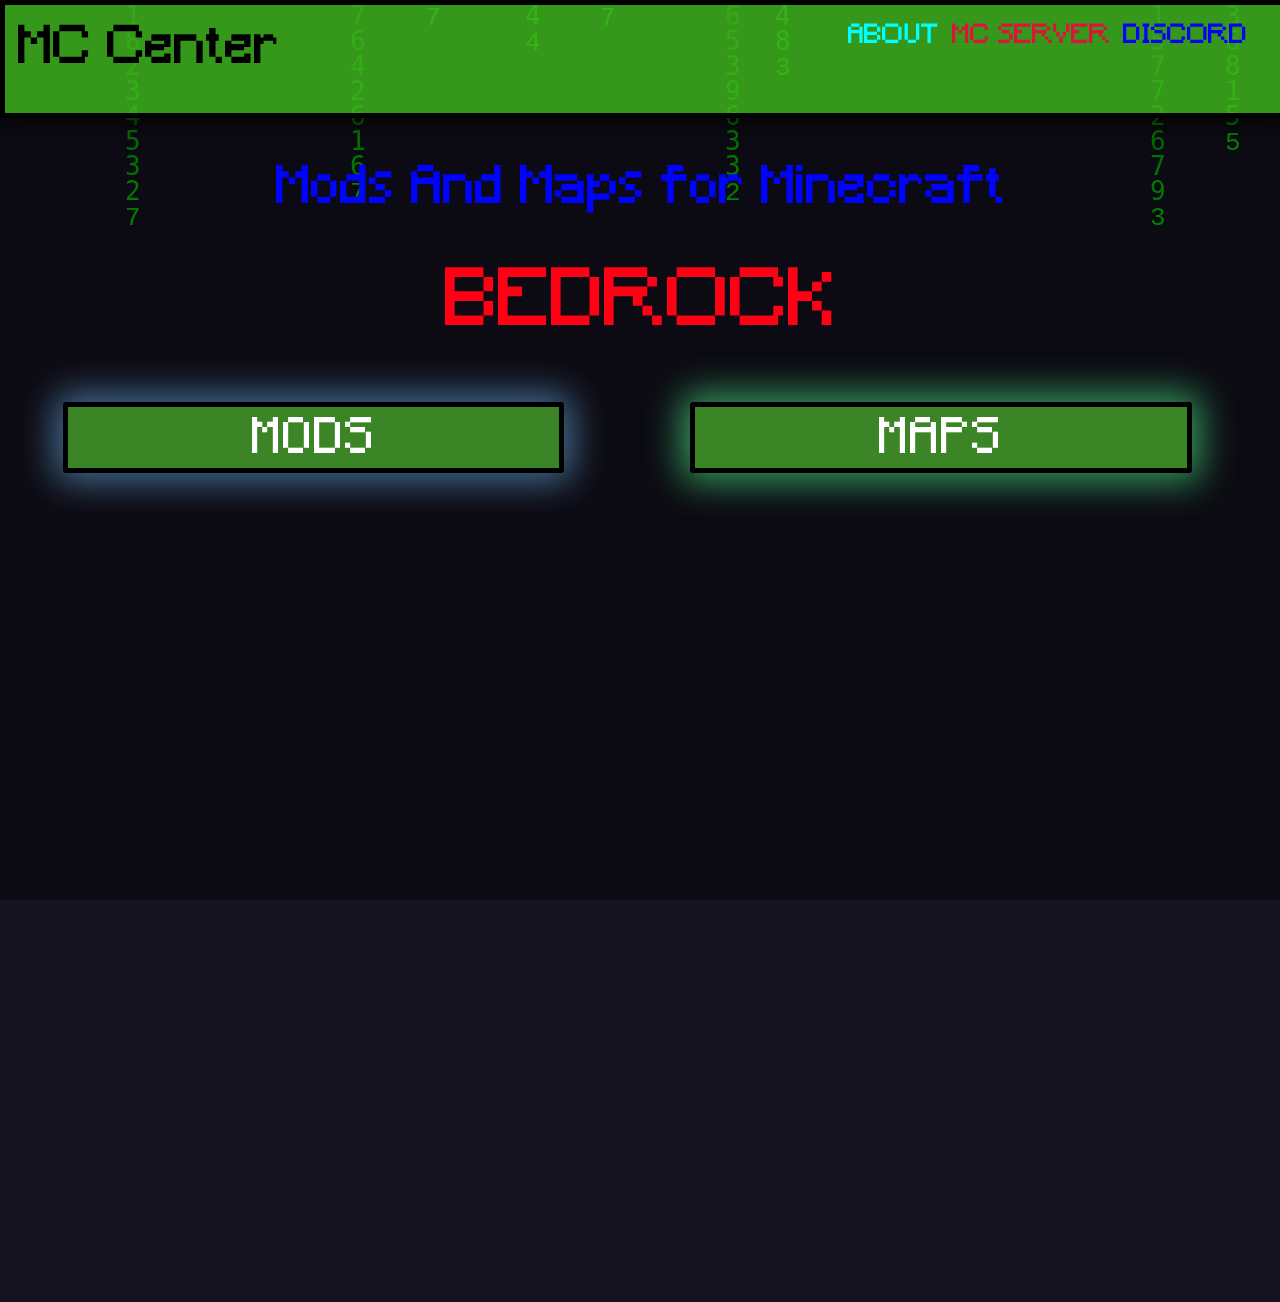
<file: index.html>
<!DOCTYPE html>
<html>

<head>
  <meta charset="UTF-8">

  <title></title>


  <meta name="viewport" content="width=device-width, initial-scale=1">
  <title></title>
  <link rel="stylesheet" href="main.css">
  
</head>

<body>
  <canvas id="canvas"></canvas>
   <nav class="promotion">
    <label for="MC CENTER">MC Center</label>
    <ul>
      <li><a href="about.html" style="color:aqua;">ABOUT</a></li>
      <li><a href="" style="color:crimson;">MC SERVER</a></li>
      <li><a href="" style="color:blue;">DISCORD</a></li>
    </ul>
  </nav>
  <p id="one">Mods And Maps for Minecraft</p>
  <p id="two">BEDROCK</p>
  <div class="main">
    <button id="modbtn">MODS</button>
    <button id="mapbtn">MAPS</button>
  </div>
  <a id="mod" href="mods/search.html" style="display: none;"></a>
  <script>
    document.getElementById('modbtn').onclick = () => {
      document.getElementById('mod').click()
    }
    let canvas=document.getElementById('canvas')
    canvas.width=window.innerWidth
    canvas.height=window.innerHeight
    let ctx=canvas.getContext('2d')
    console.log(ctx);
    class syntax{
  constructor(x,fontsize,height){
    this.fontsize=fontsize
    this.char='0123456789'
    this.x=x
    this.y=height
    this.text=''
    this.height=height
  }
  draw(ctx){
    this.text=this.char.charAt(Math.floor(Math.random()*10))
    ctx.fillStyle='green'
    ctx.fillText(this.text,this.x*this.fontsize,this.y*this.fontsize)
    if(this.y * this.fontsize>this.height && Math.random() > 0.98){
      this.y=0
    }else{
      this.y++
    }
  }
    }
  class effect{
    constructor(width,height){
      this.width=width
      this.height=height
      this.fontsize=25
      this.columns=width/this.fontsize
      this.syntax=[]
      for (let index = 0; index < this.columns; index++) {
        this.syntax[index]=new syntax(index,this.fontsize,this.height)
      }
    }
  }
  let eff=new effect(canvas.width,canvas.height)
  let lastTime=0
    let tewst=new syntax(canvas.width,canvas.height,20)
    let startTime=Date.now()
    let fps=1000/24
    let timer=0
    function draw(timestamp) {
      let deltaTime=timestamp-lastTime
      lastTime=timestamp
      if(timer>fps){
        ctx.font=26 +'px monospace'
        ctx.fillStyle='rgba(0,0,0,0.05)'
        ctx.fillRect(0,0,canvas.width,canvas.height)
        eff.syntax.forEach(sys=>sys.draw(ctx))
        timer=0
      }else{
        timer+=deltaTime
      }
      requestAnimationFrame(draw)
    }
    draw(0)
  </script>
</body>

</html>
</file>
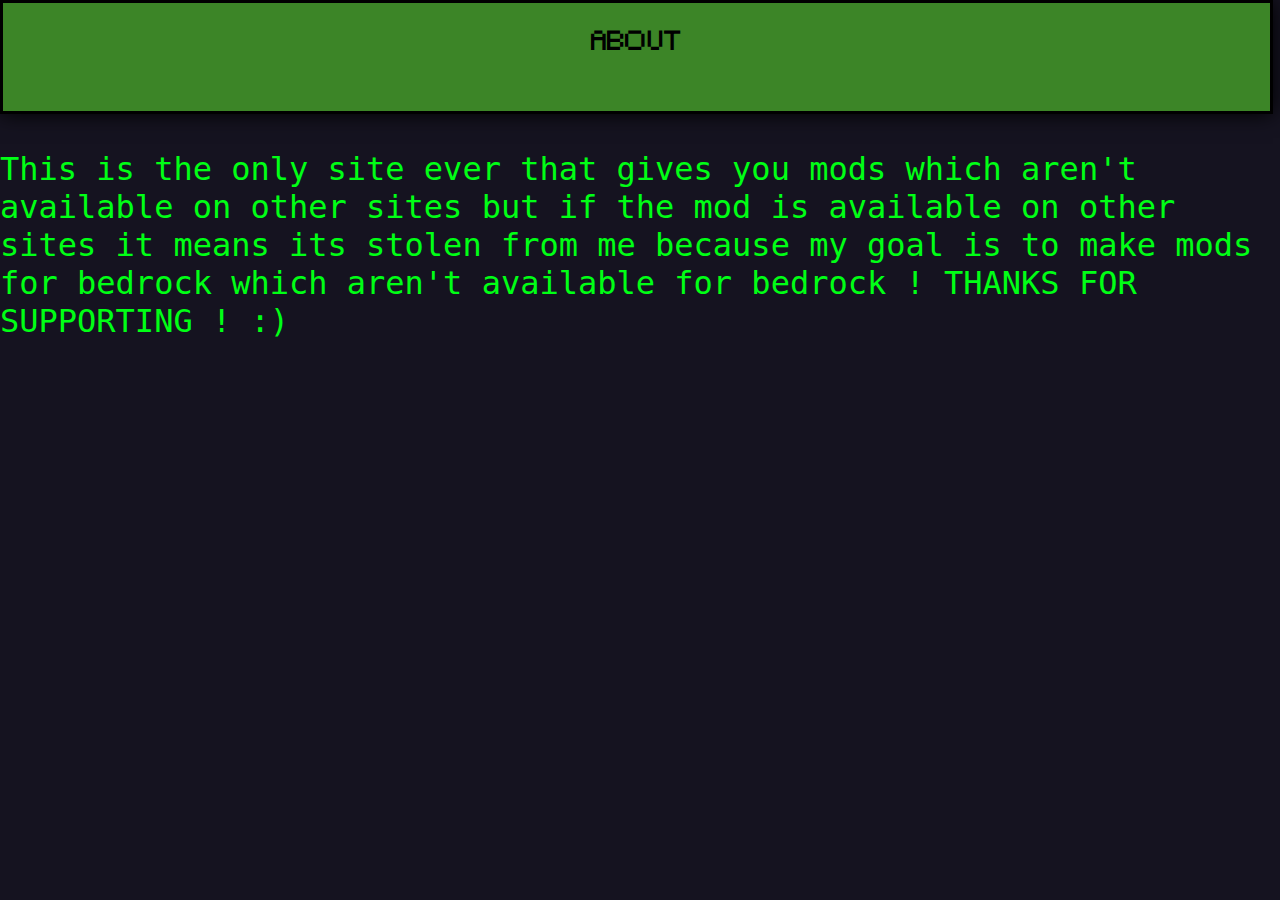
<file: about.html>
<!DOCTYPE html>
<html lang="en">
<head>
    <meta charset="UTF-8">
    <meta http-equiv="X-UA-Compatible" content="IE=edge">
    <meta name="viewport" content="width=device-width, initial-scale=1.0">
    <title>Document</title>
    <style>
   @font-face {
  font-family: minecraft;
  src: url("resources/Minecraft.ttf");
}
*{
  margin:0;
  padding: 0;
  font-family: minecraft;
}
body{
    background-color: #151320;
    overflow: hidden hidden;
    animation: blar 0.5s linear;
}
        header{
            width: 99vw;
            height: 5vh;
          padding-top: 3vh;
            background-color: #3C8527;
            text-align: center;
            border: 0.2rem solid black;
            box-shadow: 0px 0px 20px black;
        font-size: 4vw;
        }
        main{
            margin-top: 4vh;
        }
        article p{
            word-break: keep-all;
            word-wrap:normal;
            overflow: hidden hidden;
            font-family: monospace;
            font-size: 2rem;
            color: rgb(0, 255, 21);
           animation: texta 1s linear;

        }
    
        @keyframes texta {
            from{
               opacity: 0;

            }
            to{
                filter:opacity(1rem)
             
            }
        }
        @keyframes blar {
            from{
                filter: blur(1rem);
            }
            to{
                filter: blur(0rem);
            }
        }
        @media (orientation:landscape) {
            header{
                font-size: 2vw;
                height: 9vh;
            }
        }
    </style>
</head>
<body>
    <header>ABOUT</header>
    <main>
        <article><p>This is the only site ever that gives you mods which aren't available on other sites but if the mod is available on other sites it means its stolen from me because my goal is to make mods for bedrock which aren't available for bedrock !

            THANKS FOR SUPPORTING ! :)
        </p></article>
    </main>
  
</body>
</html>
</file>
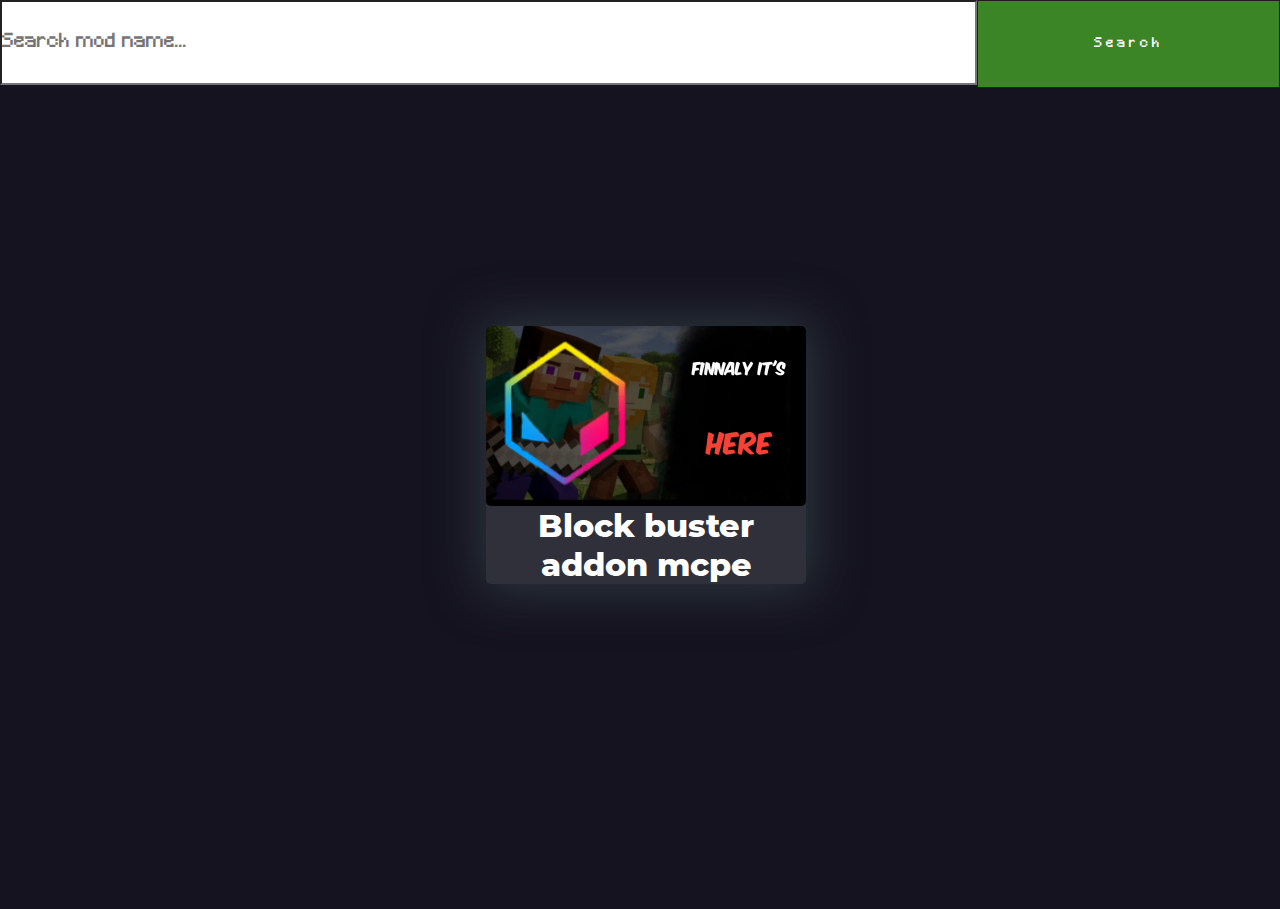
<file: mods/search.html>
<!DOCTYPE html>
<html lang="en">
<head>
    <meta charset="UTF-8">
    <meta http-equiv="X-UA-Compatible" content="IE=edge">
    <meta name="viewport" content="width=device-width, initial-scale=1.0">
    <title>Document</title>
    <link rel="stylesheet" href="search.css">
    
</head>
<body>

    <!--<img src="../resources/bg2.png" alt="" id="bg">-->
    <div class="search">
        <input type="text" id="search" placeholder="Search mod name...">
<button id="srch">Search</button>
    </div>
   <div class="mods-container">

   </div>
   <script src="search.js" type="module"></script>
   <script src="../resources\sweetalert2@11.js"></script>
    </body>
</html>
</file>
<file: main.css>
@font-face {
  font-family: minecraft;
  src: url("resources/Minecraft.ttf");
}
@font-face {
  font-family: 'MiNecraft';
  src: url('fonts/Minecraft-Bold.woff2') format('woff2');
  font-weight: bold;
  font-style: normal;
  font-display: swap;
} @font-face {
  font-family: 'Minecraft';
  src: url('fonts/Minecraft-BoldItalic.woff2') format('woff2');
  font-weight: bold;
  font-style: italic;
  font-display: swap;
} @font-face {
  font-family: 'Minecraft';
  src: url('fonts/Minecraft-Italic.woff2') format('woff2');
  font-weight: normal;
  font-style: italic;
  font-display: swap;
} @font-face {
  font-family: 'Minecraaft';
  src: url('fonts/Minecraft-Regular.woff2') format('woff2');
  font-weight: normal;
  font-style: normal;
  font-display: swap;
} @font-face {
  font-family: 'Monocraft';
  src: url('fonts/Monocraft.woff2') format('woff2');
  font-weight: 500;
  font-style: normal;
  font-display: swap;
} @font-face {
  font-family: 'Minecrafter';
  src: url('fonts/Minecrafter.woff2') format('woff2');
  font-weight: normal;
  font-style: normal;
  font-display: swap;
} @font-face {
  font-family: 'Minecrafter Alt';
  src: url('fonts/MinecrafterAlt.woff2') format('woff2');
  font-weight: normal;
  font-style: normal;
  font-display: swap;
} @font-face {
  font-family: 'Minecraft Evenings';
  src: url('fonts/MinecraftEvenings.woff2') format('woff2');
  font-weight: normal;
  font-style: normal;
  font-display: swap;
}
*{
  margin:0;
  padding: 0;
  font-family: minecraft;
  color:black;
}  
body{
  overflow: hidden hidden;
  background-color: #151320;
  height: 100vh;
}
#one{
  font-family: minecraft;
  font-size: 4vw;
  width: auto;
  text-align: center;
  margin-top: 5vh;
  /* margin-left: 9vw; */
  color: rgb(0, 4, 255);
  word-wrap: break-word;
}
#two{
  font-family: minecraft;
  font-size: 6vw;
  width: auto;
  text-align: center;
  margin-top: 5vh;
  /* margin-left: 9vw; */
  color: rgb(255, 0, 21);
  word-wrap: break-word;
}
.main{
  /* margin-left: 32vw; */
  row-gap: 10vh;
  align-items: center;
  display: flex;
  flex-direction: column;
  width: 98vw;
  height: 80%;
  padding-top: 10%;
}
#bg{
  position: absolute;
z-index: -1;
  width: 100vw;
    height: 100vh;
    top: 0vh;
}
#modbtn{
  width: 50%;
height: 7%;
  background: #3C8527;
  border: 3px solid black;
  border-radius: 3px;
  box-shadow: 0px 0px 37px 8px rgb(70, 113, 148);
color: white;
font-size: 5vw;
transition: scale 2s;
font-family: Minecraaft;
}
#modbtn:active,#mapbtn:active{
  scale: 0.5;
}
h1{
  font-family: minecraft;
}
#mapbtn{
  width: 50%;
height: 7%;
font-family: Minecraaft;
background: #3C8527;
border: 3px solid black;
box-shadow: 0px 0px 37px 8px rgb(53, 160, 97);
color: white;
font-size: 5vw;
border-radius: 3px;
transition: scale 1s;
}
.promotion{
  width: 95vw;
  box-shadow: 0px 0px 20px black;
padding-right: 3vw;
padding-top: 2vh;
background-color: rgba(68, 197, 29, 0.76);
height: 6vh;
font-size: 3vw;
border: 1vw solid black;
}
nav ul{
  display: flex;
  justify-content: flex-end;
  gap: 1vw;
}
nav ul li{
  display: inline;
  text-decoration: none;
}
nav label{
  float: left;
  margin-left: 1vw;
  font-size: 6vw;
}
a{
  text-decoration: none;
}
label{
  font-family: minecraft;
  font-size: 10rem;
  
}
#logo{
 border:black;
 outline: black;
 border-radius: 100px;
 border-width: 1000px;
 max-width:20vw;
 max-height:20vw;
 margin-top: -1.5vh;
 margin-right: -1vw;
}
#stick{
  margin-top: -4vh;
  width: 25vh;
margin-left:-75vw;
 
}
#canvas{
  position: absolute;
  z-index: -1;
}
@media (orientation:landscape) {
  .promotion{
    width: 97vw;
    border: 0.4vw solid black;
  padding-right: 3vw;
  padding-top: 2vh;
  background-color: rgba(68, 197, 29, 0.76);
  height: 10vh;
  font-size: 2vw;
  }

  nav label{
    float: left;
    margin-left: 1vw;
    font-size: 4vw;
  }
  .main{
      flex-direction: row;
    /* margin-left: 15vw;
    float: none; */
    justify-content: center;
align-items: flex-start;
padding-top: 0;
    row-gap: none;
    width: 98vw;
    height: 100vh;
    position: relative;
    top: 6vh;
    column-gap: 10%;
  }
  #modbtn{
    width: 40%;
    height: auto;
    font-size: 4vw;
    border: 5px solid black;
  }
  #mapbtn{
    width: 40%;
height: auto;
font-size: 4vw;

border: 5px solid black;
  }
  p{
    position: relative;
    margin-top: 14vh;
    font-size: 4em;
}
}

#stick{
  margin-top: -10vh;
  width: 20em;
  height: auto;
  margin-left: -2vw;
  position: absolute;
}
label{
 font-size: 5vw;
  }
</file>
<file: mods/search.css>
*{
    margin: 0;
    padding: 0;
    font-family: minecraft;
    scrollbar-color: none;
    scrollbar-width: 0px;
}
/* @keyframes rotateColors {
    0% {
        box-shadow: 
            0 0 5px #00FFFF,
            0 0 10px #00FFFF,
            0 0 15px #00FFFF,
            0 0 20px #FF00FF,
            0 0 25px #FF00FF,
            0 0 30px #FF00FF;
    }
    50% {
        box-shadow: 
            0 0 5px #FF00FF,
            0 0 10px #FF00FF,
            0 0 15px #FF00FF,
            0 0 20px #00FFFF,
            0 0 25px #00FFFF,
            0 0 30px #00FFFF;
    }
    100% {
        box-shadow: 
            0 0 5px #00FFFF,
            0 0 10px #00FFFF,
            0 0 15px #00FFFF,
            0 0 20px #FF00FF,
            0 0 25px #FF00FF,
            0 0 30px #FF00FF;
    }
} */
@font-face {
    font-family: minecraft;
    src: url("../resources/Minecraft.ttf");
  }
@font-face {
    font-family: minecrafter;
    src: url("../resources/Montserrat-ExtraBold.otf");
  }
  @font-face {
    font-family: komika;
    src: url("../resources/KOMIKAX_.ttf");
  }
  @keyframes anime{
    from{
    --angle: 0deg;
    }
    to{
      --angle: 360deg;
    }
  }
  body{
    overflow: hidden hidden;
    background-color: #151320;
    scrollbar-color: none;
    scrollbar-width: 0px;
  }
#bg{
    position: absolute;
  z-index: -1;
    width: 100vw;
      height: 100vh;
  }
  #search{
      width: 76vw;
      height: 9vh;
      font-family: minecraft;
      outline: none;
      background: white;
      font-size: 4vw;
  }
  .search{
      display: flex;
      height: 8vh;
  }
  #srch{
      font-family: minecraft;
    width: 30%;
    height: 113%;
    display: inline;
    
    color: white;
    flex-grow: 1;
    top: 1vh;
border: 1px solid #1E1E1F;
letter-spacing: 0.5vw;
    font-size: 6vw;
    background-color: #3C8527/*rgba(7, 211, 99, 0.418)*/;
    
  }
  .mods-container{
    display: flex;
      flex-direction: column;
    width:99vw;
      overflow-y:scroll;
      margin-top: 3vh;
      height: 95vh; 
   align-items: space-around;
  }
  .mod img{
    width: 80vw;
    border-color: white;
    border-radius: 0.3rem;
    
  }
  .mod label{
    font-size: 2em;
    color: white;
   /* font-weight: 1000px;*/
   text-align: center;
   font-family: minecrafter;
  }
  .mod{
    /* background-color: rgba(32, 18, 18, 0.616); */
    position: relative;
       box-shadow: 1px 1px 49px 7px #2c373d;
   /* animation: rotateColors 3s infinite linear; */
    width: 80vw;
    display: flex;
    flex-direction: column;
    height: fit-content;
    border-radius: 0.3rem;
    align-self: center;
   margin-top: 4vh;
 /*   background-image: url("../resources/bg1.jpeg");*/
 background-color: #2F303A;
    margin-bottom: 15vh;
  }
    /*  .mod::after ,mod::before{
    content: '';
    position: relative;
    background-image: conic-gradient(from var(--angle),#5ddcff, #3c67e3 43%, #4e00c2,#5ddcff, #3c67e3 43%, #4e00c2,#5ddcff, #3c67e3 43%, #4e00c2);
    width: 100%;
    height: 100%;
    top: 50%;
    left: 50%;
    translate: -50% -50%;
    border-radius: 0.3rem;
    position: absolute;
    padding: 3px;
    z-index: -1;
    animation: anime 5s linear infinite;
    
  }
  .mod::before{
    filter: blur(1.5rem);
    
  }*/
  @media (orientation:landscape) {
    #srch{
        position: relative;
        width: 1%;
        height: 122%;
        margin-top: 1vh;
        display: inline;
        flex-grow: 1;
        font-size: 1vw;
        top: -1vh;
        letter-spacing: 0.3vw;
    }
    .mod img{
      width: 25vw;

    }
    .mods-container{
      flex-direction: row;
      flex-wrap: wrap;
width: 99vw;
justify-content: space-around;
margin-left: 1vw;
height: 90vh;
align-content: none;

    }
    #search{
      font-size: 1.5vw;
    }
    .mod label{
      font-size: 2rem;
    }
    .mod{
      width: 25vw;
display: flex;
flex-direction: column;
height: fit-content;
    }
  }
</file>
